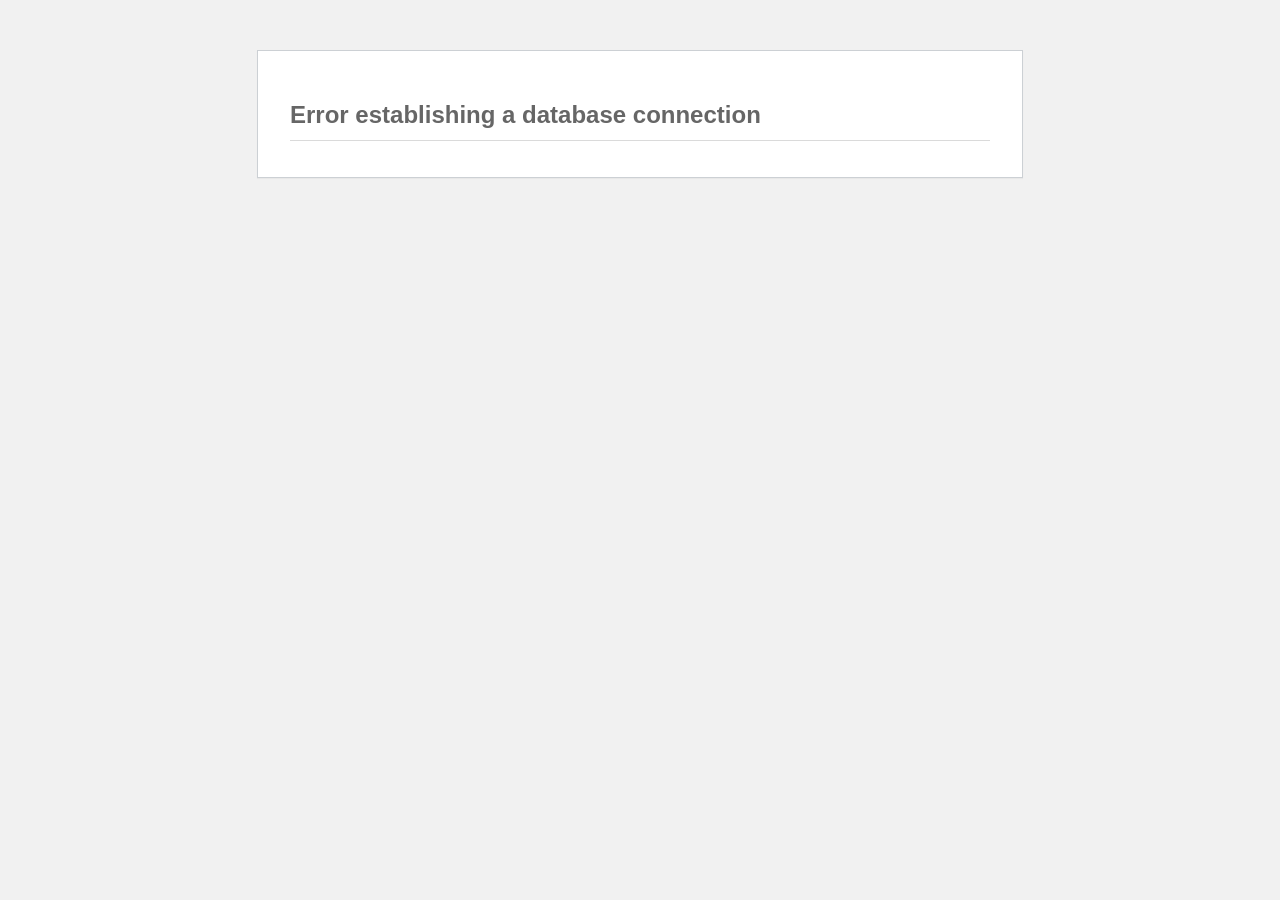
<file: static/css/throbber.html>
<!DOCTYPE html>
<html dir='ltr'>
<head>
	<meta http-equiv="Content-Type" content="text/html; charset=UTF-8" />
	<meta name="viewport" content="width=device-width">
			<title>Database Error</title>
	<style type="text/css">
		html {
			background: #f1f1f1;
		}
		body {
			background: #fff;
			border: 1px solid #ccd0d4;
			color: #444;
			font-family: -apple-system, BlinkMacSystemFont, "Segoe UI", Roboto, Oxygen-Sans, Ubuntu, Cantarell, "Helvetica Neue", sans-serif;
			margin: 2em auto;
			padding: 1em 2em;
			max-width: 700px;
			-webkit-box-shadow: 0 1px 1px rgba(0, 0, 0, .04);
			box-shadow: 0 1px 1px rgba(0, 0, 0, .04);
		}
		h1 {
			border-bottom: 1px solid #dadada;
			clear: both;
			color: #666;
			font-size: 24px;
			margin: 30px 0 0 0;
			padding: 0;
			padding-bottom: 7px;
		}
		#error-page {
			margin-top: 50px;
		}
		#error-page p,
		#error-page .wp-die-message {
			font-size: 14px;
			line-height: 1.5;
			margin: 25px 0 20px;
		}
		#error-page code {
			font-family: Consolas, Monaco, monospace;
		}
		ul li {
			margin-bottom: 10px;
			font-size: 14px ;
		}
		a {
			color: #2271b1;
		}
		a:hover,
		a:active {
			color: #135e96;
		}
		a:focus {
			color: #043959;
			box-shadow: 0 0 0 2px #2271b1;
			outline: 2px solid transparent;
		}
		.button {
			background: #f3f5f6;
			border: 1px solid #016087;
			color: #016087;
			display: inline-block;
			text-decoration: none;
			font-size: 13px;
			line-height: 2;
			height: 28px;
			margin: 0;
			padding: 0 10px 1px;
			cursor: pointer;
			-webkit-border-radius: 3px;
			-webkit-appearance: none;
			border-radius: 3px;
			white-space: nowrap;
			-webkit-box-sizing: border-box;
			-moz-box-sizing:    border-box;
			box-sizing:         border-box;

			vertical-align: top;
		}

		.button.button-large {
			line-height: 2.30769231;
			min-height: 32px;
			padding: 0 12px;
		}

		.button:hover,
		.button:focus {
			background: #f1f1f1;
		}

		.button:focus {
			background: #f3f5f6;
			border-color: #007cba;
			-webkit-box-shadow: 0 0 0 1px #007cba;
			box-shadow: 0 0 0 1px #007cba;
			color: #016087;
			outline: 2px solid transparent;
			outline-offset: 0;
		}

		.button:active {
			background: #f3f5f6;
			border-color: #7e8993;
			-webkit-box-shadow: none;
			box-shadow: none;
		}

			</style>
</head>
<body id="error-page">
	<div class="wp-die-message"><h1>Error establishing a database connection</h1></div></body>
</html>
</file>
